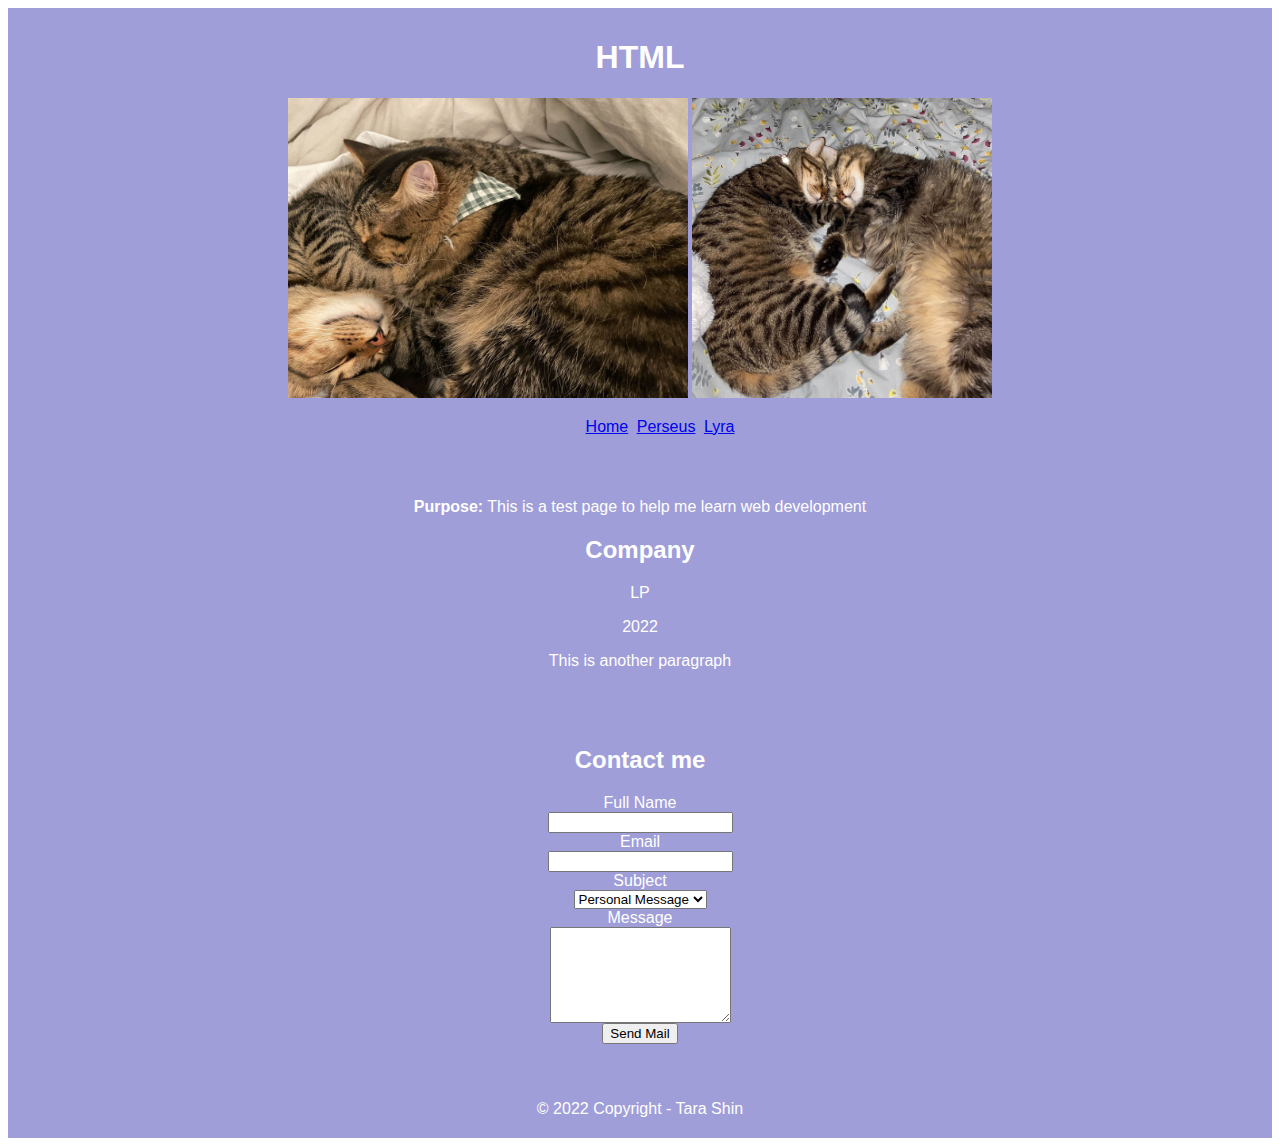
<file: index.html>
<Html>

<Head>

    <Title>Tara Shin's HTML Learning page</Title>

    <link rel="stylesheet" href="Site.css" />

</Head>

<Body>

    <header>
        <h1>HTML</h1>
        <img src="./HTML learning/1234 (2).jpg"
            width="400"
            height="300" 
            alt="Lyra and Perseus"/>
        <img src="./HTML learning/Image from iOS (3).jpg"
            width="300"
            height="300" 
            alt="Perseus and Lyra"/>
        <ul id="menu">
                <li><a href="index.html">Home</a></li>
                <li><a href="Perseus.html">Perseus</a></li>
                <li><a href="Lyra.html">Lyra</a></li>
        </ul>
    </header>

    <Main>
        <p><strong>Purpose:</strong> This is a test page to help me learn web development</p>

        <h2>Company</h2>
        <div>
            <p>LP</p>
            <p>2022</p>
        </div>
        <div>
            <p>This is another paragraph</p>
        </div>
    </Main>

    <aside>
            <h2>Contact me</h2>
            <form>
                <div>
                    <Label for="full-name">Full Name</Label>
                </div>
                <div>
                    <input id="full-name" type="text"/>
                </div>
                <div>
                    <Label for="email">Email</Label>
                </div>
                <div>
                    <input id="email" type="email"/>
                </div>
                <div>
                    <Label for="Subject">Subject</Label>
                </div>
                <div>
                    <select id="Subject">
                        <option>Personal Message</option>
                        <option>Other</option>
                    </select>
                </div>
                <div>
                    <Label for="msg">Message</Label>
                </div>
                <div>
                    <textarea id="msg" rows="6"></textarea>
                </div>
                <div>
                    <input type="submit" value="Send Mail" />
                </div>
            </form>
    </aside>

    <footer>
        &copy; 2022 Copyright - Tara Shin
    </footer>
</Body>
</Html>
</file>
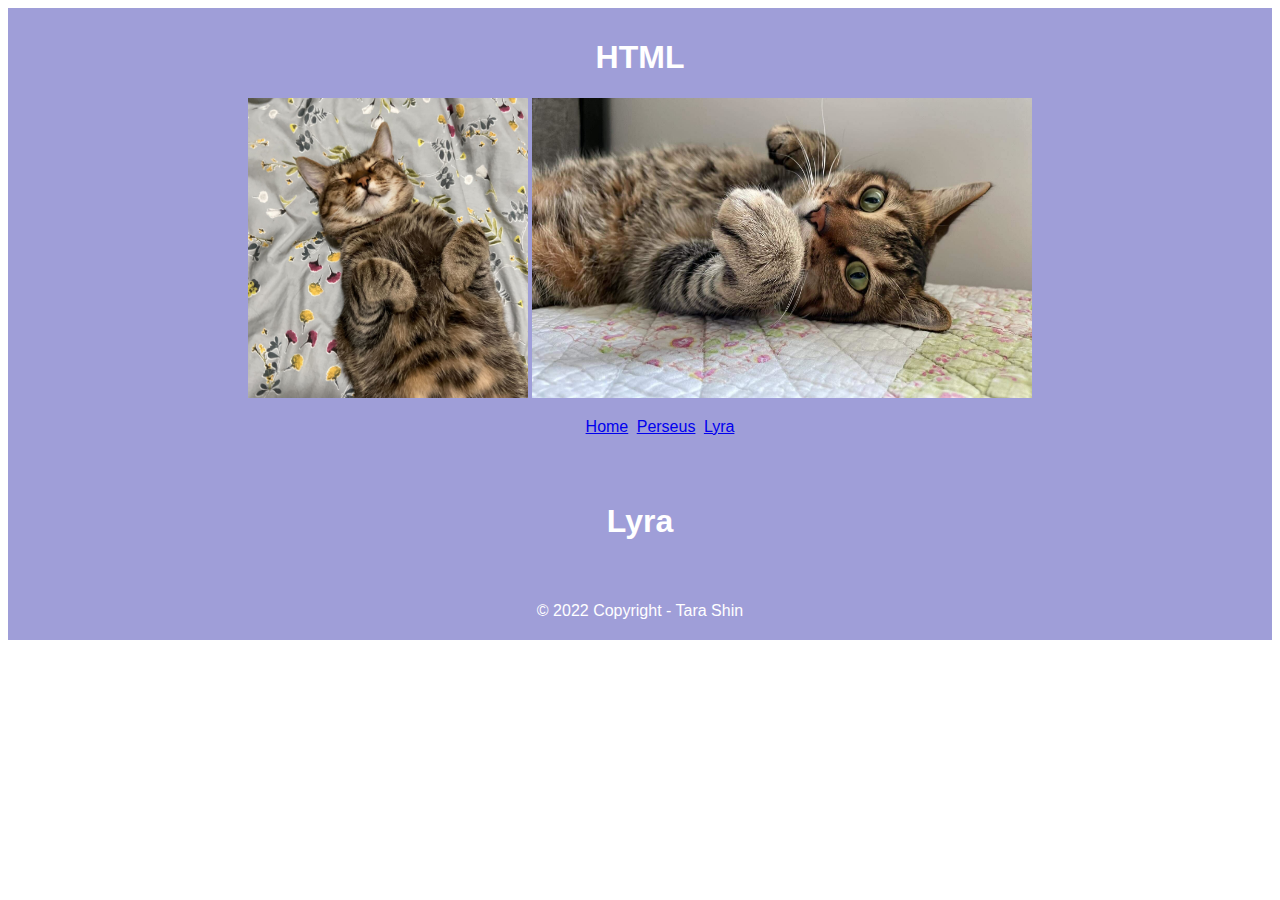
<file: Lyra.html>
<Html>
    
        <Head>
        
            <Title>Lyra</Title>
            <link rel="stylesheet" href="Site.css" />
        
        </Head>
        
        <Body>
        
            <header>
                <h1>HTML</h1>
                <img src="./HTML learning/Image from iOS (4).jpg"
                    width="280"
                    height="300" 
                    alt="Lyra sleeping"/>
                <img src="./HTML learning/Image from iOS (1).jpg"
                    width="500"
                    height="300" 
                    alt="Lyra awake"/>
                <ul id="menu">
                        <li><a href="index.html">Home</a></li>
                        <li><a href="Perseus.html">Perseus</a></li>
                        <li><a href="Lyra.html">Lyra</a></li>
                </ul>
            </header>
        
            <Main>
                <h1>Lyra</h1>
            </Main>
        
            <footer>
                &copy; 2022 Copyright - Tara Shin
            </footer>
        </Body>
        </Html>
</file>
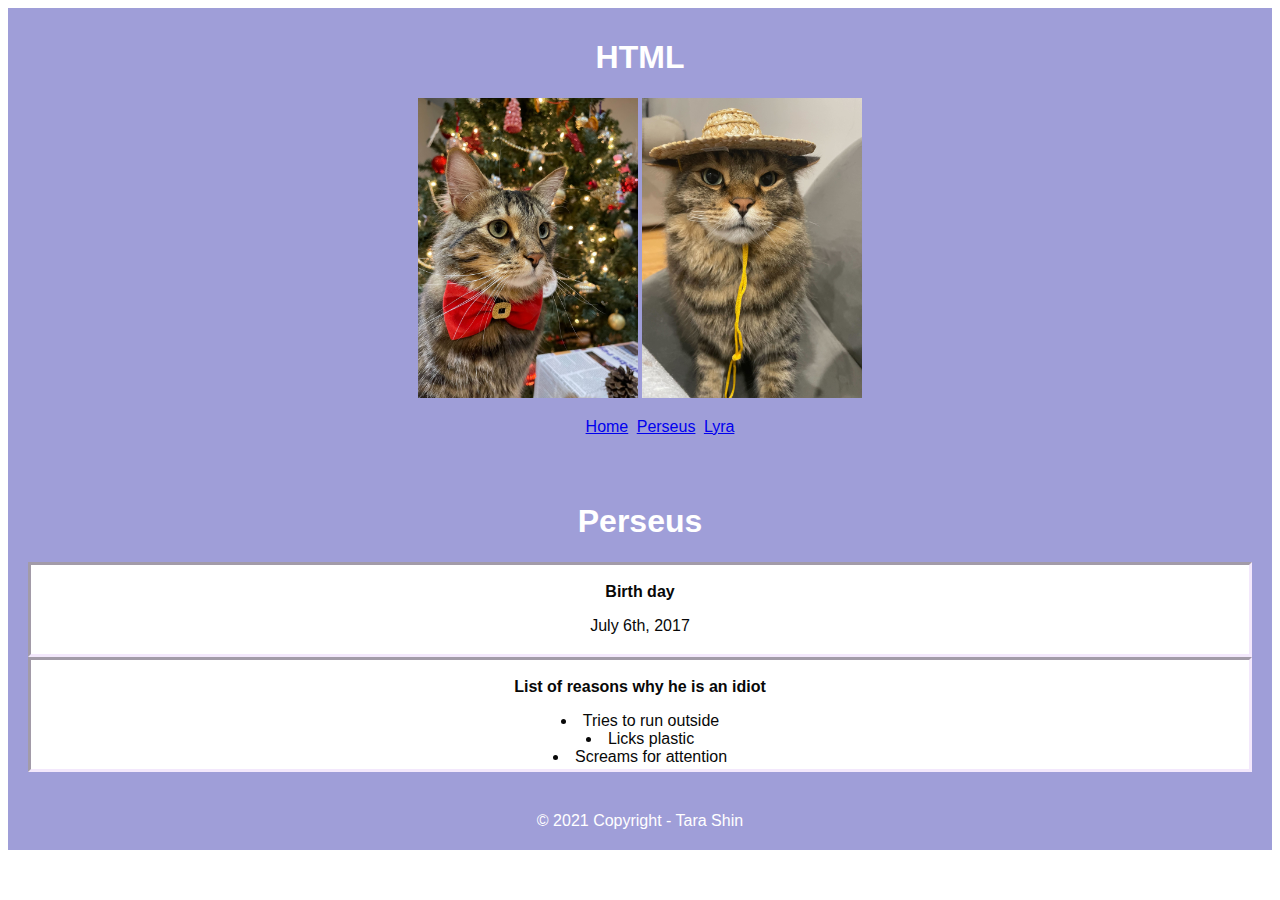
<file: Perseus.html>
<Html>
    
        <Head>
        
            <Title>Perseus</Title>
            <link rel="stylesheet" href="Site.css" />
        
        </Head>
        
        <Body>
        
            <header>
                <h1>HTML</h1>
                <img src="./HTML learning/Image from iOS (2).jpg"
                    width="220"
                    height="300" 
                    alt="Perseus in bowtie"/>
                <img src="./HTML learning/1234 (4).jpg"
                    width="220"
                    height="300" 
                    alt="Perseus in hat"/>
                <ul id="menu">
                        <li><a href="index.html">Home</a></li>
                        <li><a href="Perseus.html">Perseus</a></li>
                        <li><a href="Lyra.html">Lyra</a></li>
                </ul>
            </header>
        
            <Main>
                <h1>Perseus</h1>
                <div class="Perseus">
                    <p class="Title">Birth day</p> 
                        <p>July 6th, 2017</p>
                </div>

                <div class="Perseus">
                    <p class="title"> List of reasons why he is an idiot</p>
                    <li> Tries to run outside</li>
                    <li> Licks plastic</li>
                    <li> Screams for attention</li>
                </div> 

            </Main>
        
            <footer>
                &copy; 2021 Copyright - Tara Shin
            </footer>
        </Body>
        </Html>
</file>
<file: Site.css>
site.css
body {
    background-color: rgb(159, 158, 216);
    padding: 20px;
    font-family: Arial, Helvetica, sans-serif; 
    text-align: center;
}
    main {
        background-color: rgb(159, 158, 216);
        padding: 20px;
        font-family: Arial, Helvetica, sans-serif;
        color: white;
        text-align: center;
    }

    aside {
        background-color: rgb(159, 158, 216);
        padding: 20px;
        font-family: Arial, Helvetica, sans-serif; 
        color: white;
        text-align: center;
    }

    header {
        background-color: rgb(159, 158, 216);
        padding: 10px;
        font-family: Arial, Helvetica, sans-serif;
        color: white;
        text-align: center;
    }

    footer{
        background-color: rgb(159, 158, 216);
        padding: 20px;
        font-family: Arial, Helvetica, sans-serif;
        color: white;
        text-align: center;
    }

.Perseus {
    border: inset 3px;
    border-color: rgb(243, 232, 252);
    padding: 2px;
    padding-bottom: 3px;
    background-color: rgb(255, 255, 255);
    color: rgb(8, 8, 8);
    text-align: center;
}

.Perseus .title {
    font-weight: bold;
}

#menu li {
    display:inline;
    padding: 2px;
    
}
</file>
